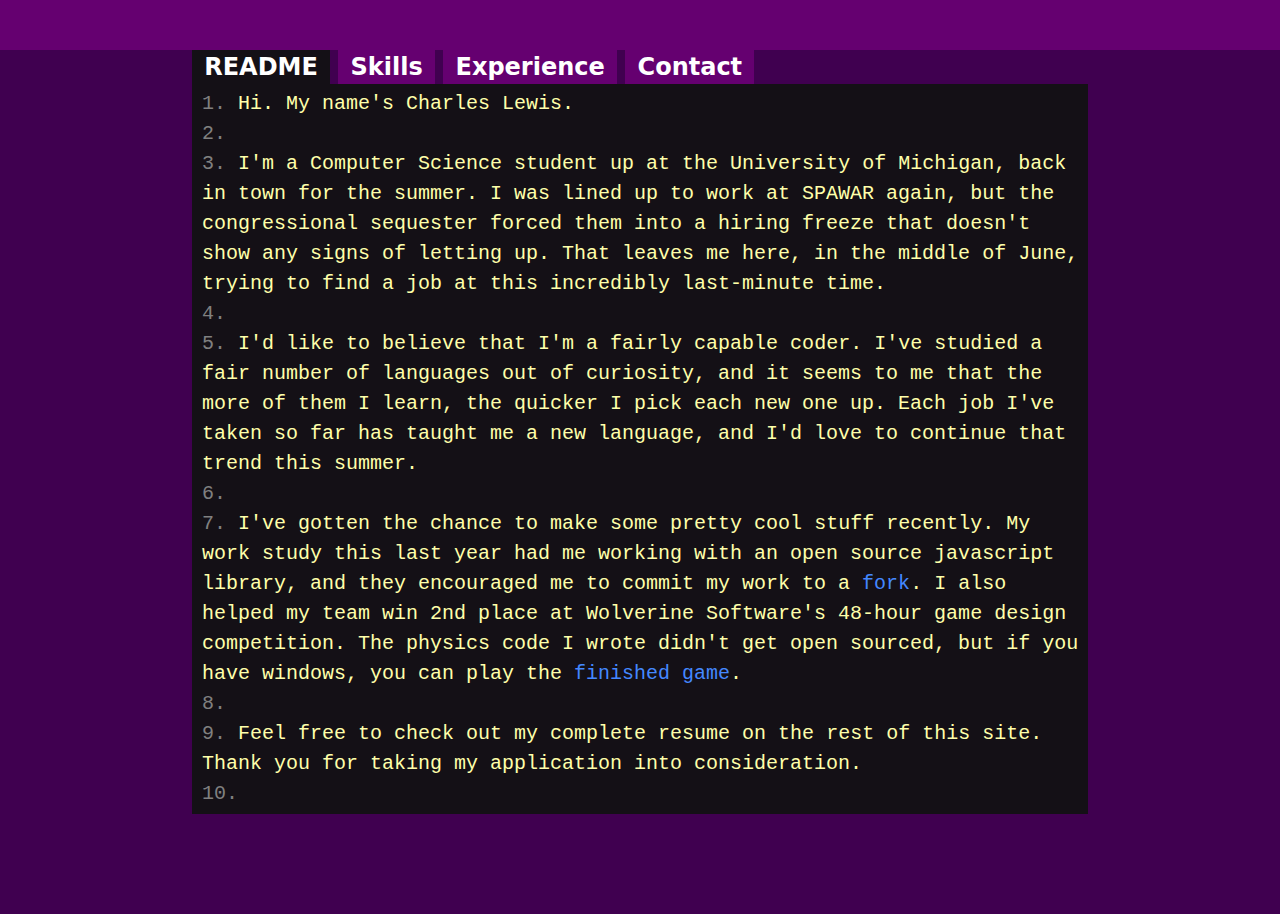
<file: index.html>
<!DOCTYPE html>
<html>
    <head>
        <link type="text/css" rel="stylesheet" href="reset.css"/>
        <link type="text/css" rel="stylesheet" href="stylesheet.css"/>
        <title>Charles Lewis - Resume</title>
    </head>
    <body>
        <!--Contains personal, contact info?-->
        <div id="header"></div>
        <!--The rest of the page-->
        <div id="content">
            <!--The tabbed editor-->
            <div id="editor">
                <!--The tabs up top-->
                <div id="tabbar">
                    <ul>
                        <li class="selected"><a href="index.html">README</a></li>
                        <li><a href="skills.html">Skills</a></li>
                        <li><a href="experience.html">Experience</a></li>
                        <li><a href="contact.html">Contact</a></li>
                    </ul>
                </div>
                <!--The actual resume info. Looks like code.-->
                <div id="text">
                    <h1>Hi. My name's Charles Lewis.</h1>
                    <span></span>
                    <p>I'm a Computer Science student up at the University of Michigan, back in town for the summer. I was lined up to work at SPAWAR again, but the congressional sequester forced them into a hiring freeze that doesn't show any signs of letting up. That leaves me here, in the middle of June, trying to find a job at this incredibly last-minute time.</p>
                    <span></span>
                    <p>I'd like to believe that I'm a fairly capable coder. I've studied a fair number of languages out of curiosity, and it seems to me that the more of them I learn, the quicker I pick each new one up. Each job I've taken so far has taught me a new language, and I'd love to continue that trend this summer.</p>
                    <span></span>
                    <p>I've gotten the chance to make some pretty cool stuff recently. My work study this last year had me working with an open source javascript library, and they encouraged me to commit my work to a <a href="https://github.com/DoodleIncident/three.js/commit/8f804665faa44af203273225504d78cb73365bcc">fork</a>. I also helped my team win 2nd place at Wolverine Software's 48-hour game design competition. The physics code I wrote didn't get open sourced, but if you have windows, you can play the <a href="http://www.wolverinesoft.org/game/240/the-temple-of-redemption">finished game</a>.</p>
                    <span></span>
                    <p>Feel free to check out my complete resume on the rest of this site. Thank you for taking my application into consideration.</p>
                    <span></span>
                </div>
            </div>
        </div>
    </body>
</html>
</file>
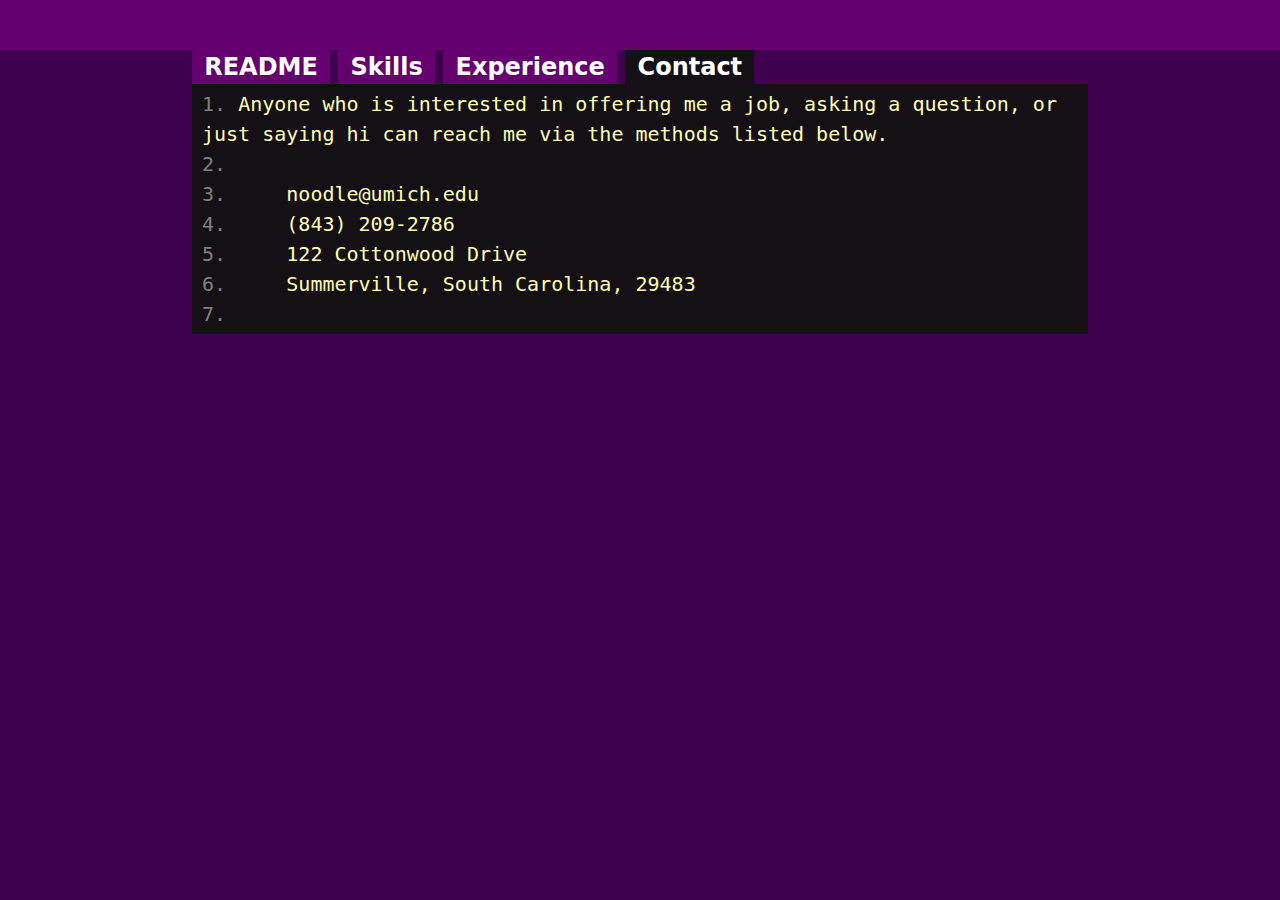
<file: contact.html>
<!DOCTYPE html>
<html>
    <head>
        <link type="text/css" rel="stylesheet" href="reset.css"/>
        <link type="text/css" rel="stylesheet" href="stylesheet.css"/>
        <title>Charles Lewis - Resume</title>
    </head>
    <body>
        <!--Contains personal, contact info?-->
        <div id="header"></div>
        <!--The rest of the page-->
        <div id="content">
            <!--The tabbed editor-->
            <div id="editor">
                <!--The tabs up top-->
                <div id="tabbar">
                    <ul>
                        <li><a href="index.html">README</a></li>
                        <li><a href="skills.html">Skills</a></li>
                        <li><a href="experience.html">Experience</a></li>
                        <li class="selected"><a href="contact.html">Contact</a></li>
                    </ul>
                </div>
                <!--The actual resume info. Looks like code.-->
                <div id="text">
                    <p>Anyone who is interested in offering me a job, asking a question, or just saying hi can reach me via the methods listed below.</p>
                    <span></span>
                    <ul>
                        <li>noodle@umich.edu</li>
                        <li>(843) 209-2786</li>
                        <li>122 Cottonwood Drive</li>
                        <li>Summerville, South Carolina, 29483</li>
                    </ul>
                    <span></span>
                </div>
            </div>
        </div>
    </body>
</html>
</file>
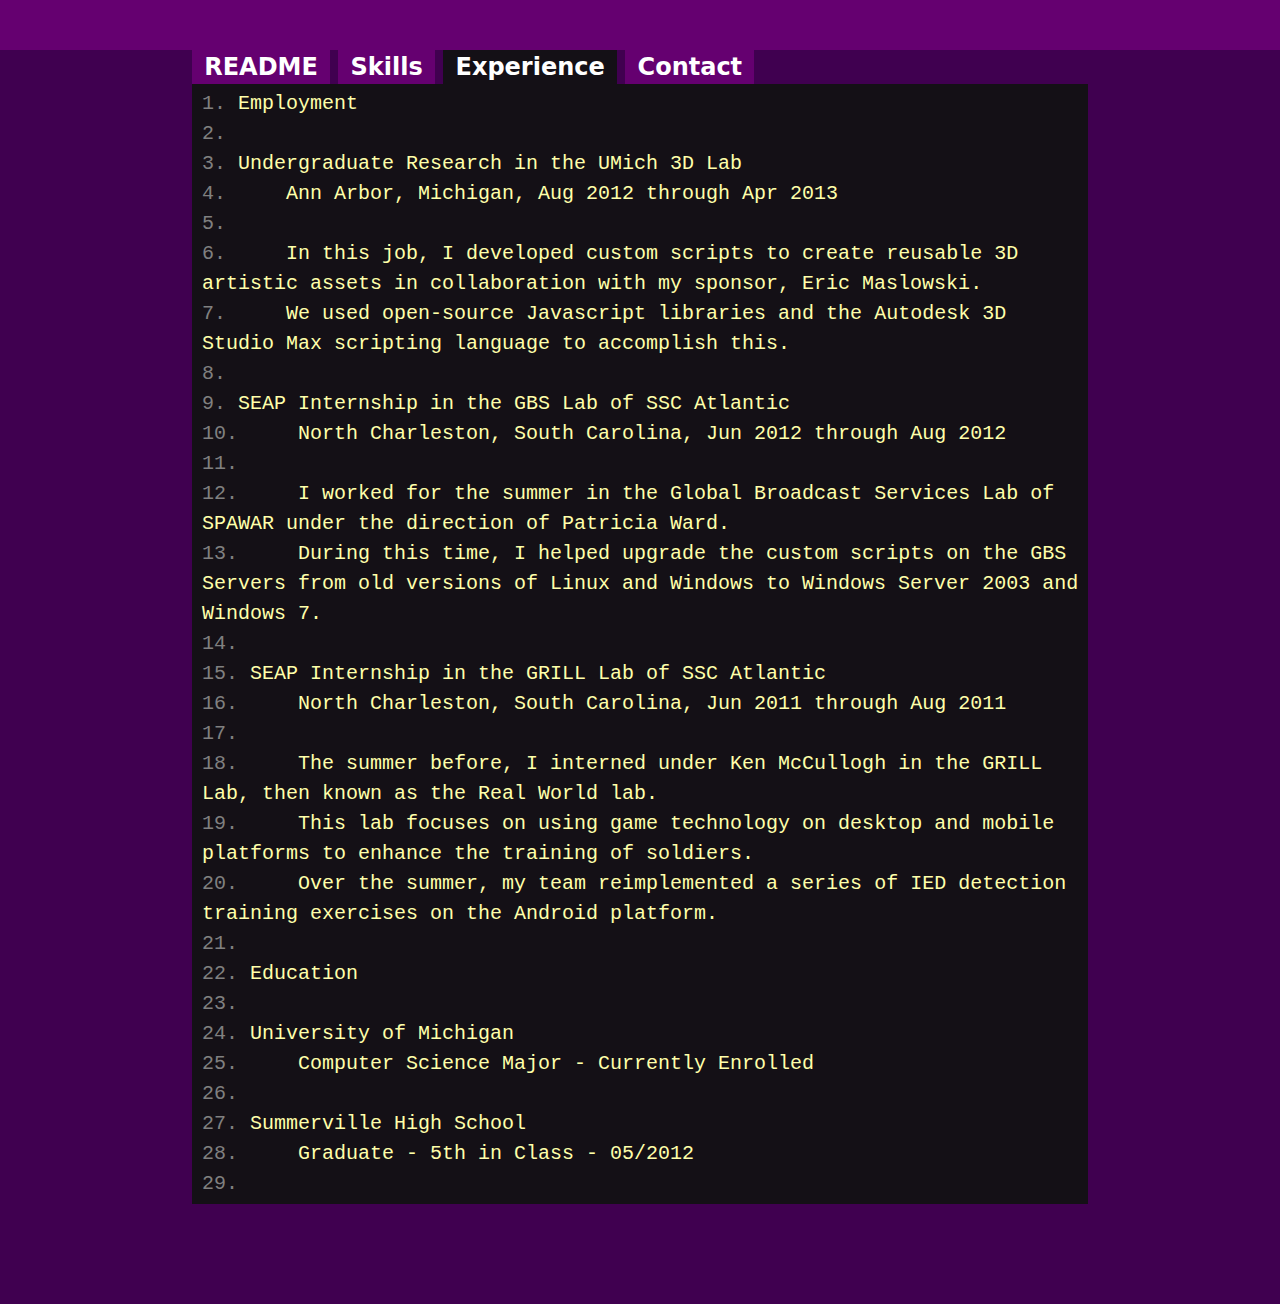
<file: experience.html>
<!DOCTYPE html>
<html>
    <head>
        <link type="text/css" rel="stylesheet" href="reset.css"/>
        <link type="text/css" rel="stylesheet" href="stylesheet.css"/>
        <title>Charles Lewis - Resume</title>
    </head>
    <body>
        <!--Contains personal, contact info?-->
        <div id="header"></div>
        <!--The rest of the page-->
        <div id="content">
            <!--The tabbed editor-->
            <div id="editor">
                <!--The tabs up top-->
                <div id="tabbar">
                    <ul>
                        <li><a href="index.html">README</a></li>
                        <li><a href="skills.html">Skills</a></li>
                        <li class="selected"><a href="experience.html">Experience</a></li>
                        <li><a href="contact.html">Contact</a></li>
                    </ul>
                </div>
                <!--The actual resume info. Looks like code.-->
                <div id="text">
                    <h2>Employment</h2>
                    <span></span>
                    <h3>Undergraduate Research in the UMich 3D Lab</h3>
                    <li>Ann Arbor, Michigan, Aug 2012 through Apr 2013</li>
                    <span></span>
                    <ul>
                        <li>In this job, I developed custom scripts to create reusable 3D artistic assets in collaboration with my sponsor, Eric Maslowski.</li>
                        <li>We used open-source Javascript libraries and the Autodesk 3D Studio Max scripting language to accomplish this.</li>
                    </ul>
                    <span></span>
                    <h3>SEAP Internship in the GBS Lab of SSC Atlantic</h3>
                    <li>North Charleston, South Carolina, Jun 2012 through Aug 2012</li>
                    <span></span>
                    <ul>
                        <li>I worked for the summer in the Global Broadcast Services Lab of SPAWAR under the direction of Patricia Ward.</li>
                        <li>During this time, I helped upgrade the custom scripts on the GBS Servers from old versions of Linux and Windows to Windows Server 2003 and Windows 7.</li>
                    </ul>
                    <span></span>
                    <h3>SEAP Internship in the GRILL Lab of SSC Atlantic</h3>
                    <li>North Charleston, South Carolina, Jun 2011 through Aug 2011</li>
                    <span></span>
                    <ul>
                        <li>The summer before, I interned under Ken McCullogh in the GRILL Lab, then known as the Real World lab.</li>
                        <li>This lab focuses on using game technology on desktop and mobile platforms to enhance the training of soldiers.</li>
                        <li>Over the summer, my team reimplemented a series of IED detection training exercises on the Android platform.</li>
                    </ul>
                    <span></span>
                    <h2>Education</h2>
                    <span></span>
                    <h3>University of Michigan</h3>
                    <ul>
                        <li>Computer Science Major - Currently Enrolled</li>
                    </ul>
                    <span></span>
                    <h3>Summerville High School</h3>
                    <ul>
                        <li>Graduate - 5th in Class -  05/2012</li>
                    </ul>
                    <span></span>
                </div>
            </div>
        </div>
    </body>
</html>
</file>
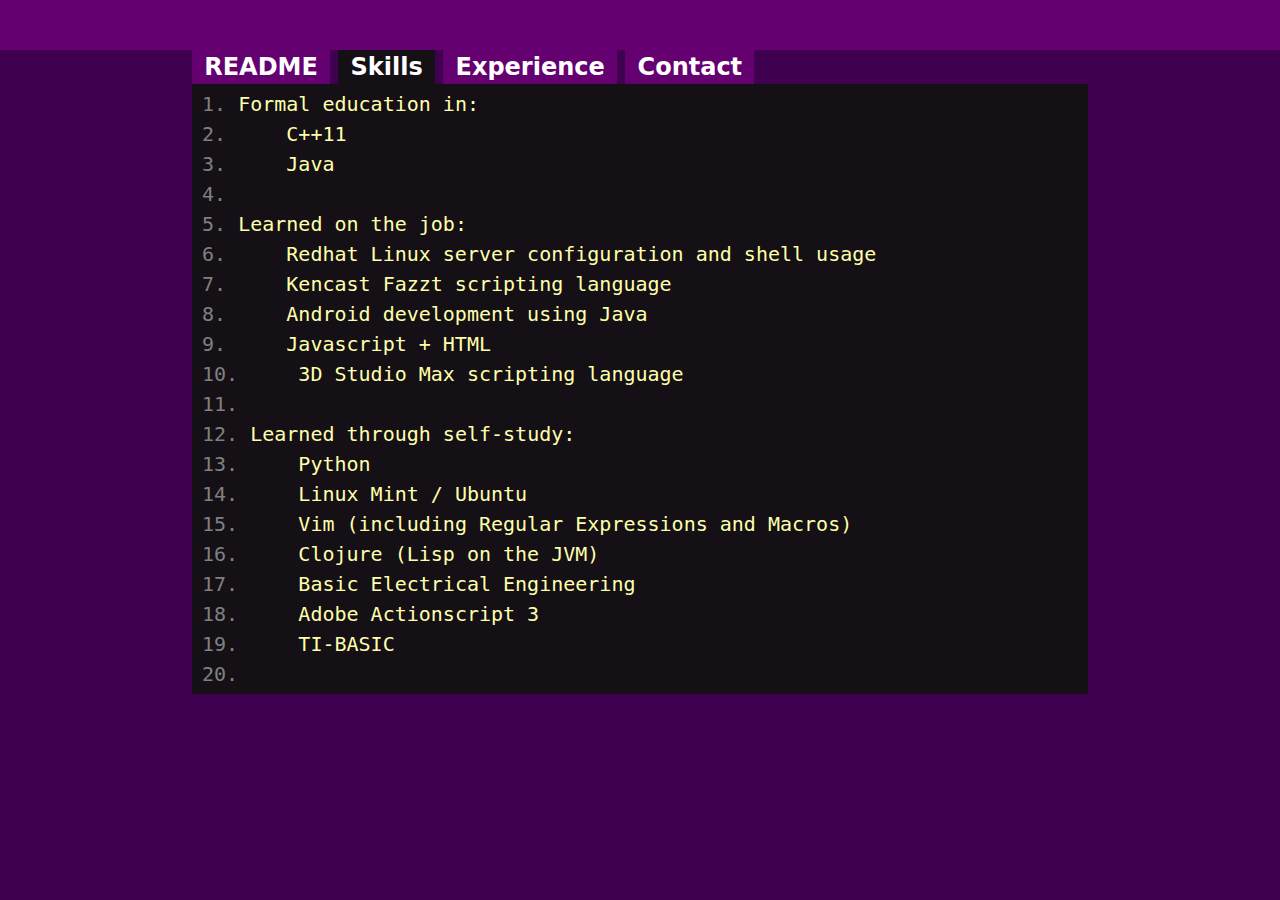
<file: skills.html>
<!DOCTYPE html>
<html>
    <head>
        <link type="text/css" rel="stylesheet" href="reset.css"/>
        <link type="text/css" rel="stylesheet" href="stylesheet.css"/>
        <title>Charles Lewis - Resume</title>
    </head>
    <body>
        <!--Contains personal, contact info?-->
        <div id="header"></div>
        <!--The rest of the page-->
        <div id="content">
            <!--The tabbed editor-->
            <div id="editor">
                <!--The tabs up top-->
                <div id="tabbar">
                    <ul>
                        <li><a href="index.html">README</a></li>
                        <li class="selected"><a href="skills.html">Skills</a></li>
                        <li><a href="experience.html">Experience</a></li>
                        <li><a href="contact.html">Contact</a></li>
                    </ul>
                </div>
                <!--The actual resume info. Looks like code.-->
                <div id="text">
                    <h3>Formal education in:</h3>
                    <ul>
                        <li>C++11</li>
                        <li>Java</li>
                    </ul>
                    <span></span>
                    <h3>Learned on the job:</h3>
                    <ul>
                        <li>Redhat Linux server configuration and shell usage</li>
                        <li>Kencast Fazzt scripting language</li>
                        <li>Android development using Java</li>
                        <li>Javascript + HTML</li>
                        <li>3D Studio Max scripting language</li>
                    </ul>
                    <span></span>
                    <h3>Learned through self-study:</h3>
                    <ul>
                        <li>Python </li>
                        <li>Linux Mint / Ubuntu</li>
                        <li>Vim (including Regular Expressions and Macros)</li>
                        <li>Clojure (Lisp on the JVM)</li>
                        <li>Basic Electrical Engineering</li>
                        <li>Adobe Actionscript 3</li>
                        <li>TI-BASIC</li>
                    </ul>
                    <span></span>
                </div>
            </div>
        </div>
    </body>
</html>
</file>
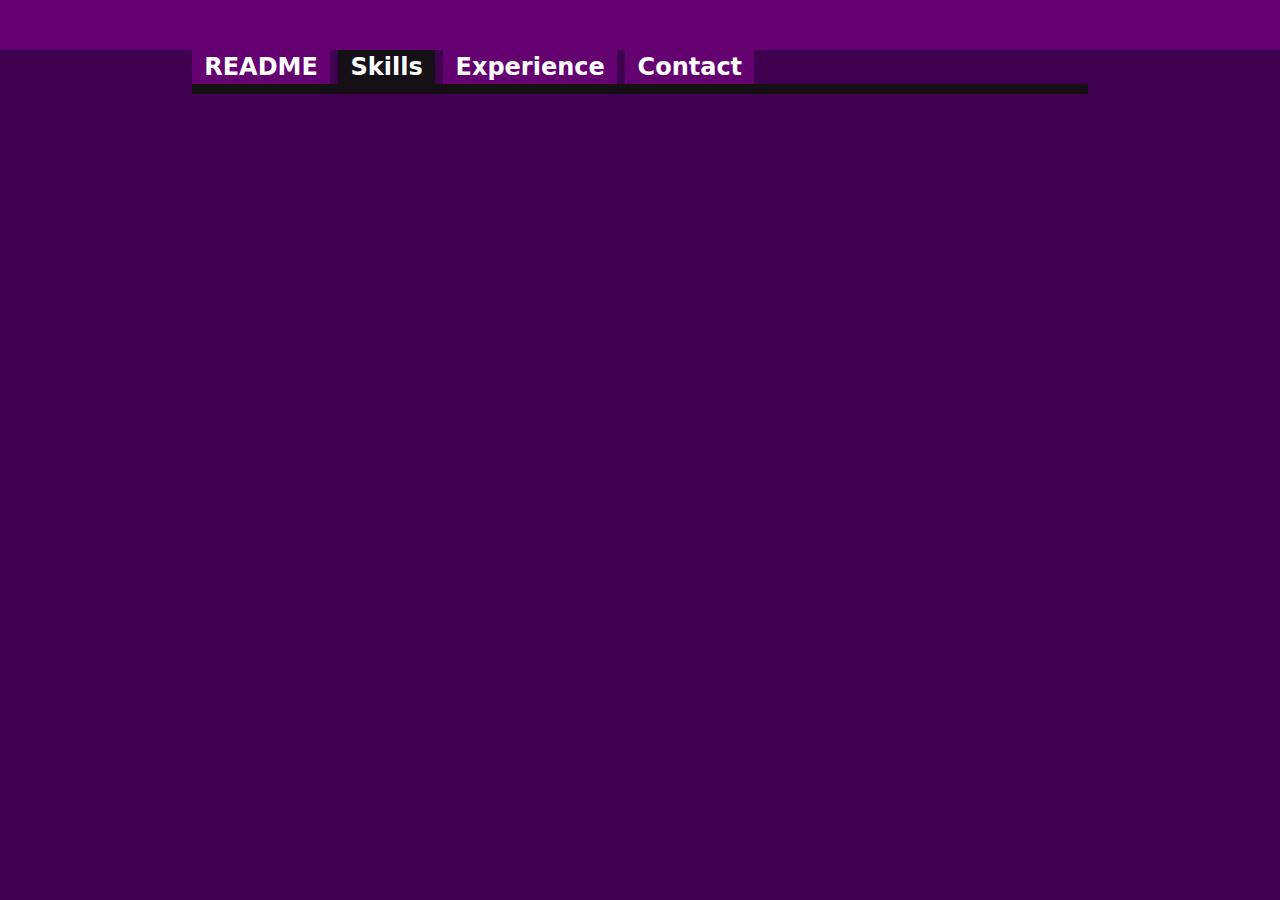
<file: template-resume.html>
<!DOCTYPE html>
<html>
    <head>
        <link type="text/css" rel="stylesheet" href="reset.css"/>
        <link type="text/css" rel="stylesheet" href="stylesheet.css"/>
        <title>Resume</title>
    </head>
    <body>
        <!--Contains personal, contact info?-->
        <div id="header"></div>
        <!--The rest of the page-->
        <div id="content">
            <!--The tabbed editor-->
            <div id="editor">
                <!--The tabs up top-->
                <div id="tabbar">
                    <ul>
                        <li><a href="index.html">README</a></li>
                        <li class="selected"><a href="skills.html">Skills</a></li>
                        <li><a href="experience.html">Experience</a></li>
                        <li><a href="contact.html">Contact</a></li>
                    </ul>
                </div>
                <!--The actual resume info. Looks like code.-->
                <div id="text">

                </div>
            </div>
        </div>
    </body>
</html>
</file>
<file: stylesheet.css>
body {
    background-color: #400050;
}

#header {
    margin: 0px;
    width: 100%;
    height: 50px;
    background-color: #650070;
    background-repeat: no-repeat;
}

#content {
    background-color: #400050;
}

#editor {
    width: 70%;
    margin: auto;
    padding: 0 0 100px;
}

#tabbar {
    font-family: "Segoe UI", Frutiger, "Frutiger Linotype", "Dejavu Sans", "Helvetica Neue", Arial, sans-serif;
    font-weight: bold;
    font-size: 24px;
}

#tabbar ul {
    list-style: none;
    padding: 0px;
    margin: 0px;
}

#tabbar li {
    display: inline-block;

    padding: 5px;

    background-color: #650070;
    color: #FFF;
}

#tabbar li:hover {
    background-color: #FFF;
    color: #141016;
}

#tabbar li.selected {
    background-color: #141016;
    color: #FFF;
}

#tabbar li.selected:hover {
    background-color: #141016;
    color: #FFF;
}

#tabbar li a {
    padding: 0 0.3em;

    text-decoration: none;
    color: inherit;
}


#text {
    clear: both;
    padding: 5px;

    color: #FFFFAA;
    background-color: #141016;

    font-family: Consolas, monaco, monospace;
    font-size: 20px;
    line-height: 1.5em;

    counter-reset: nums;
}

#text h1,
#text h2,
#text h3,
#text span,
#text p,
#text li {
    counter-increment: nums;

    padding-left: 5px;

    font-weight: normal;
    line-height: 1.5em;
}

#text li {
    list-style: none;
}

#text span {
    font-size: 20px;
    display: block;
}

#text span:after {
    content: "";
    display: block;
    clear: both;
}

#text h1:before,
#text h2:before,
#text h3:before,
#text span:before,
#text p:before,
#text li:before {
    content: counter(nums) ". ";
    display: inline-block;
    white-space: pre;
    float: left;
    clear: both;
    color: gray;
}

#text li:before {
    content: counter(nums) ".     ";
}
#text ul {
    list-style: none;
}

#text a {
    color: #4488FF;
    text-decoration: none;
}

#text a:hover {
    text-decoration: underline;
}

#text a:visited {
    color: #FF88FF;
    text-decoration: none;
}

* {
  -webkit-box-sizing: border-box;
     -moz-box-sizing: border-box;
          box-sizing: border-box;
}
</file>
